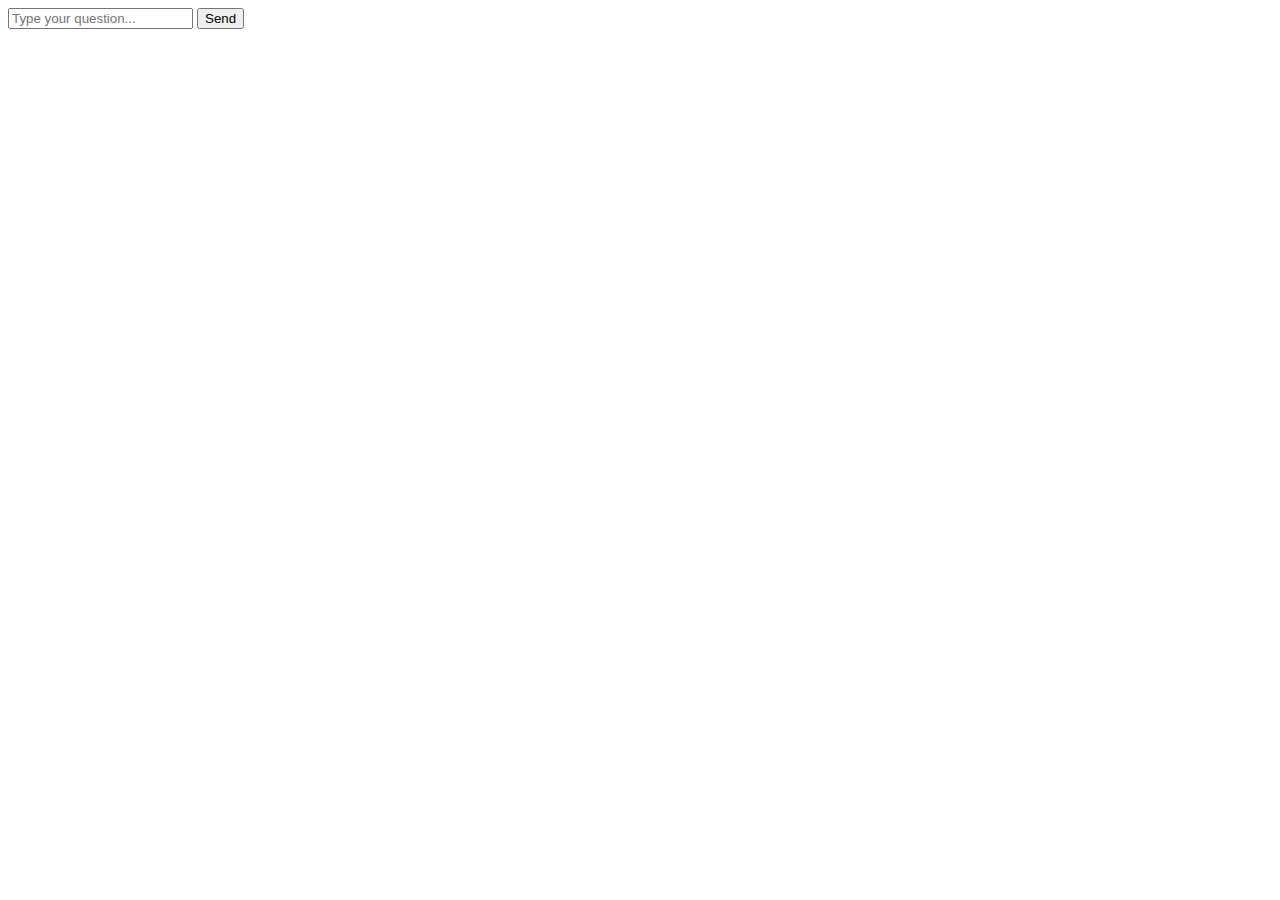
<file: templates/chat.html>
<!DOCTYPE html>
<html lang="en">
<head>
    <meta charset="UTF-8">
    <title>Chat with Agent</title>
</head>
<body>

<input type="text" id="userInput" placeholder="Type your question...">
<button id="sendButton">Send</button>
<div id="chatContainer"></div>

<script>
document.getElementById('sendButton').addEventListener('click', function() {
    const userInput = document.getElementById('userInput').value;
    fetch('/chat', {
        method: 'POST',
        headers: {
            'Content-Type': 'application/json',
        },
        body: JSON.stringify({ user_input: userInput }),
    })
    .then(response => response.json())
    .then(data => {
        displayResponse(data);
    })
    .catch((error) => {
        console.error('Error:', error);
    });
});

function displayResponse(data) {
    const chatContainer = document.getElementById('chatContainer');
    // Displaying the response
    const responseElement = document.createElement('p');
    responseElement.textContent = data.response;
    chatContainer.appendChild(responseElement);

    // Displaying image nodes, if any
    // data.image_nodes.forEach(node => {
    //     const imgElement = document.createElement('img');
    //     imgElement.src = node.file_path; // Make sure this matches your node structure
    //     chatContainer.appendChild(imgElement);
    // });

    // Displaying text nodes, if any
    data.text_nodes.forEach(node => {
        const textElement = document.createElement('p');
        textElement.textContent = node.content; // Make sure this matches your node structure
        chatContainer.appendChild(textElement);
    });
}
</script>

</body>
</html>
</file>
